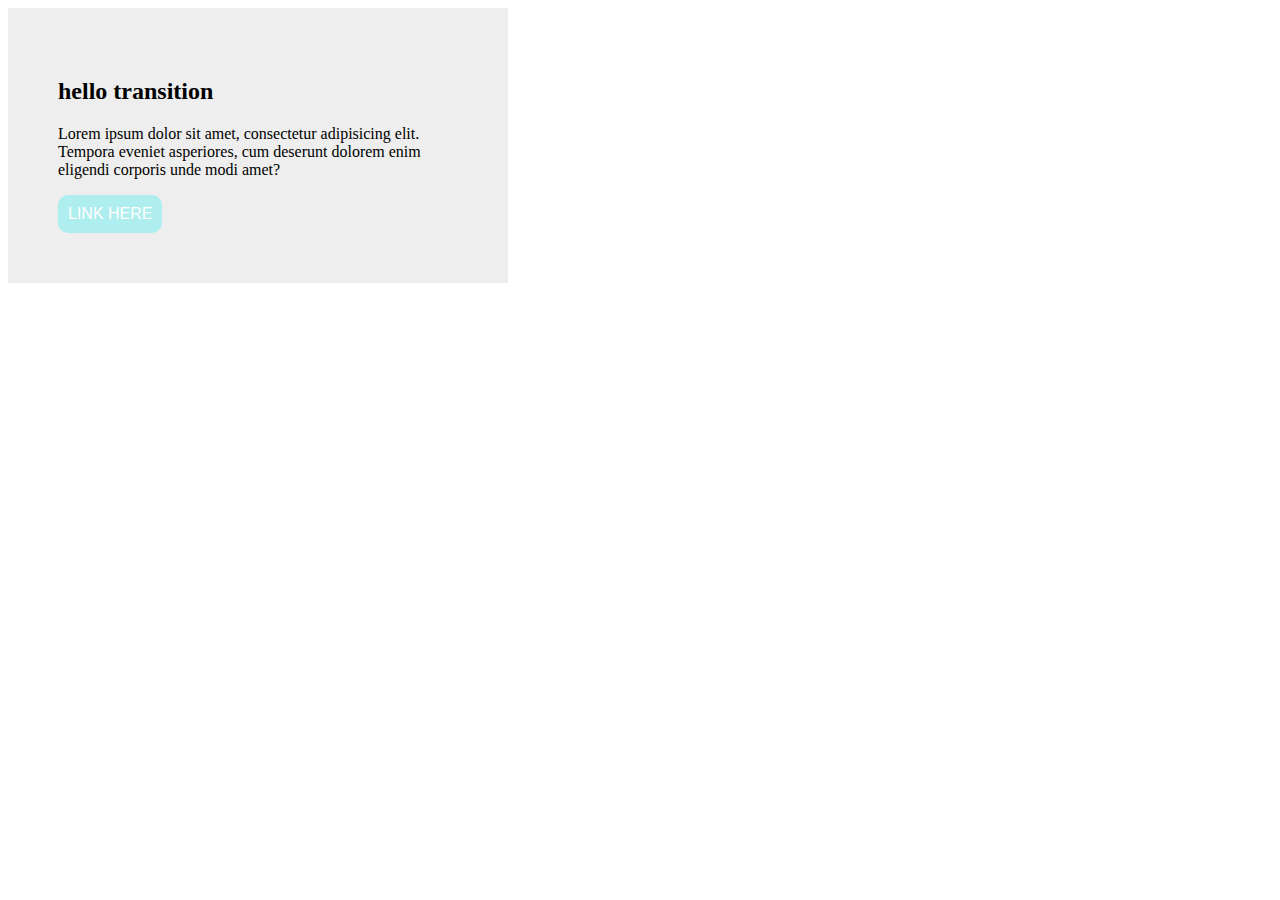
<file: index.html>
<!DOCTYPE html>
<html lang="en">
<head>
  <meta charset="UTF-8">
  <title>css transition</title>
  <meta name="viewport" content="width=device-width, initial-scale=1.0">
  <link rel="stylesheet" href="style.css">
</head>
<body>
 
   <article>
     <h2>hello transition</h2>
     <p>Lorem ipsum dolor sit amet, consectetur adipisicing elit. Tempora eveniet asperiores, cum deserunt dolorem enim eligendi corporis unde modi amet?</p>
     <a href="#" class="funkyLink">link here</a>
   </article>
  
</body>
</html>
</file>
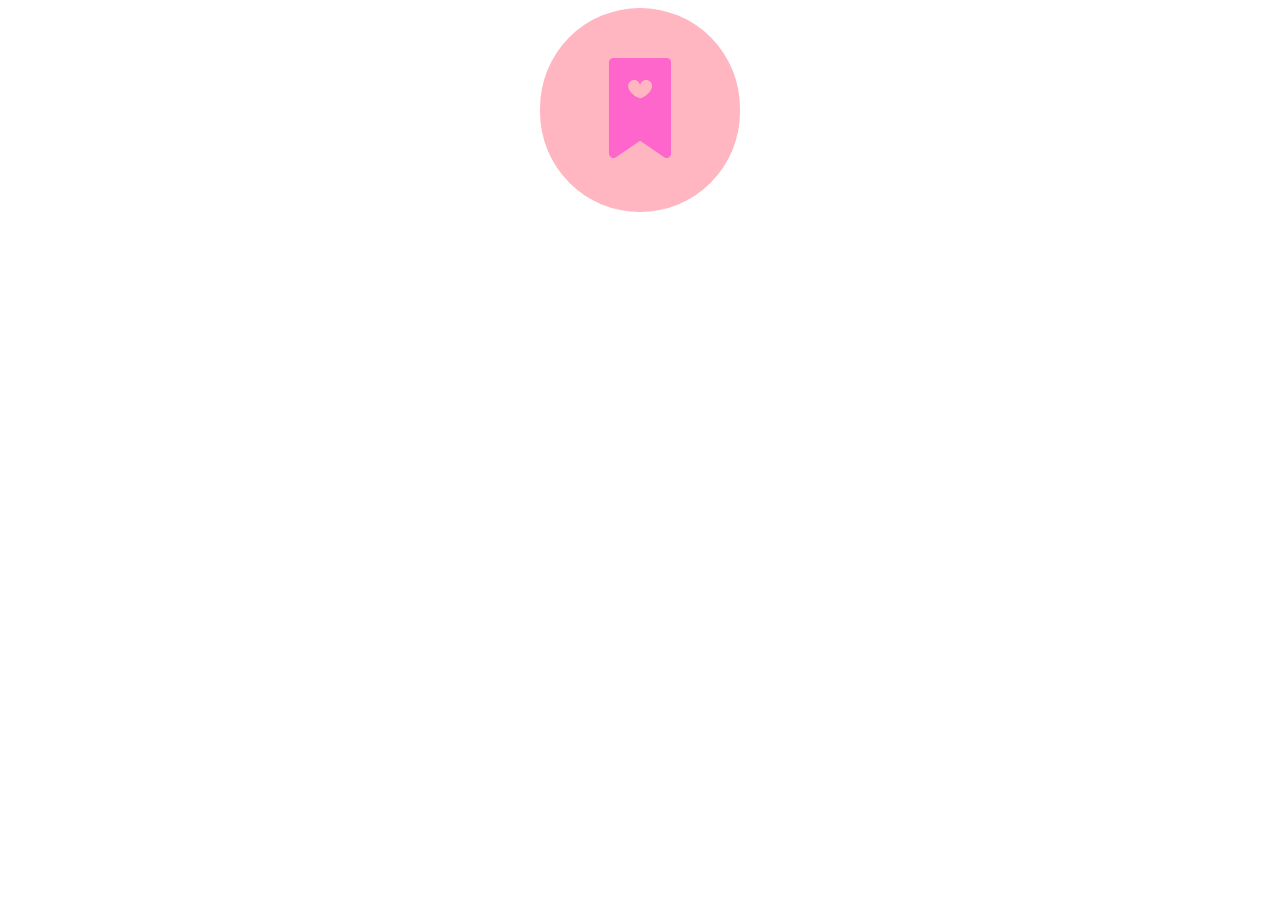
<file: book button/book-button.html>
<!DOCTYPE html>
<html lang="en">
<head>
  <meta charset="UTF-8">
  <title>book button</title>
  <meta name="viewport" content="width=device-width, initial-scale=1.0">
  <link rel="stylesheet" href="book-button.css">
</head>
<body>
 
 <section class="book">
  <a href="#"><img src="bookmark-svgrepo-com.svg" alt="book-mark-image" width="100"></a>
 </section>
  
</body>
</html>
</file>
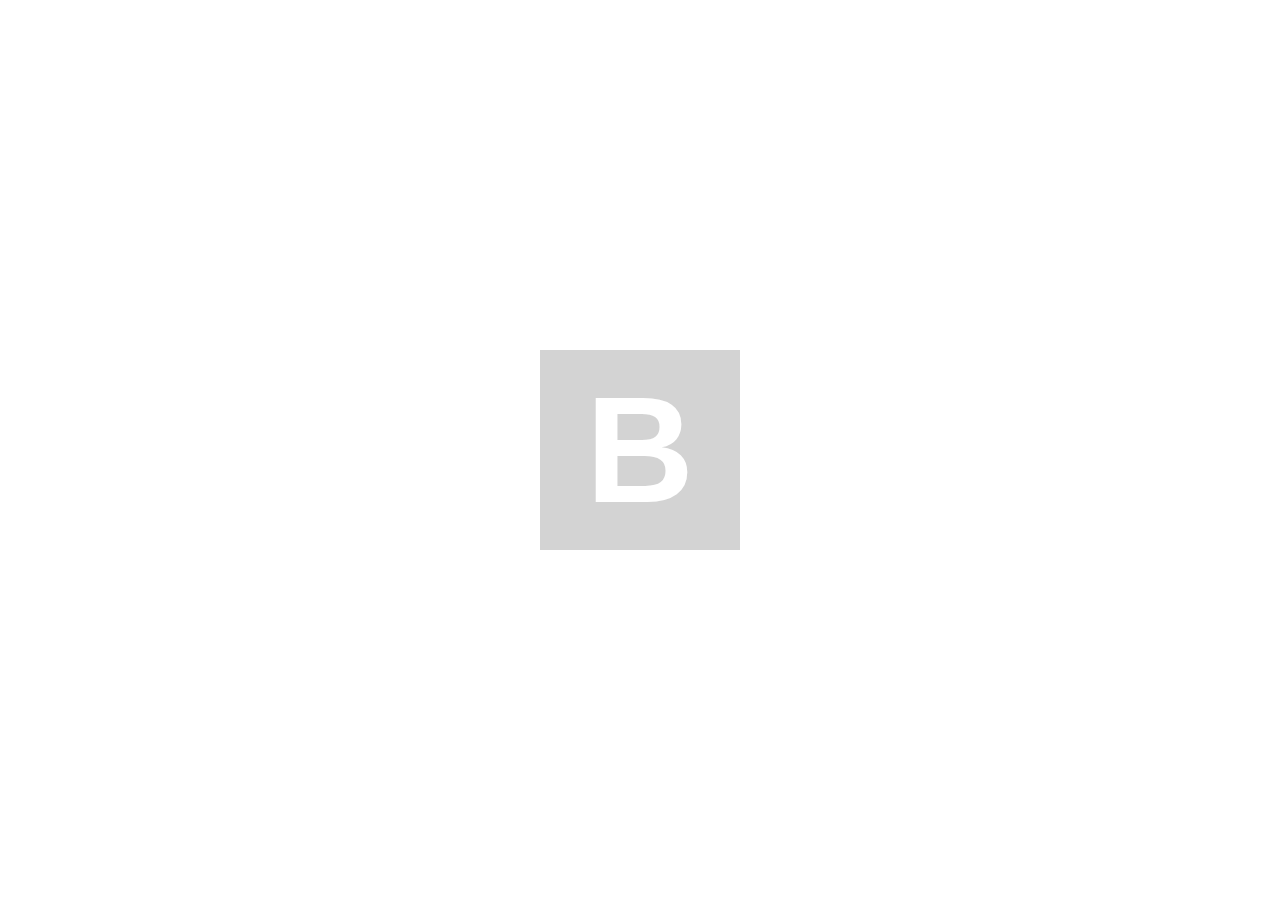
<file: logo transition/logo-transition.html>
<!DOCTYPE html>
<html lang="en">
<head>
  <meta charset="UTF-8">
  <title>css transition - logo</title>
  <meta name="viewport" content="width=device-width, initial-scale=1.0">
  <link rel="stylesheet" href="logo-transition.css">
</head>
<body>

  <div class="main_container">
   
    <h1>B</h1>
    <div class="background background_one"></div>
    <div class="background background_two"></div>
    
  </div>
 
 
  
</body>
</html>
</file>
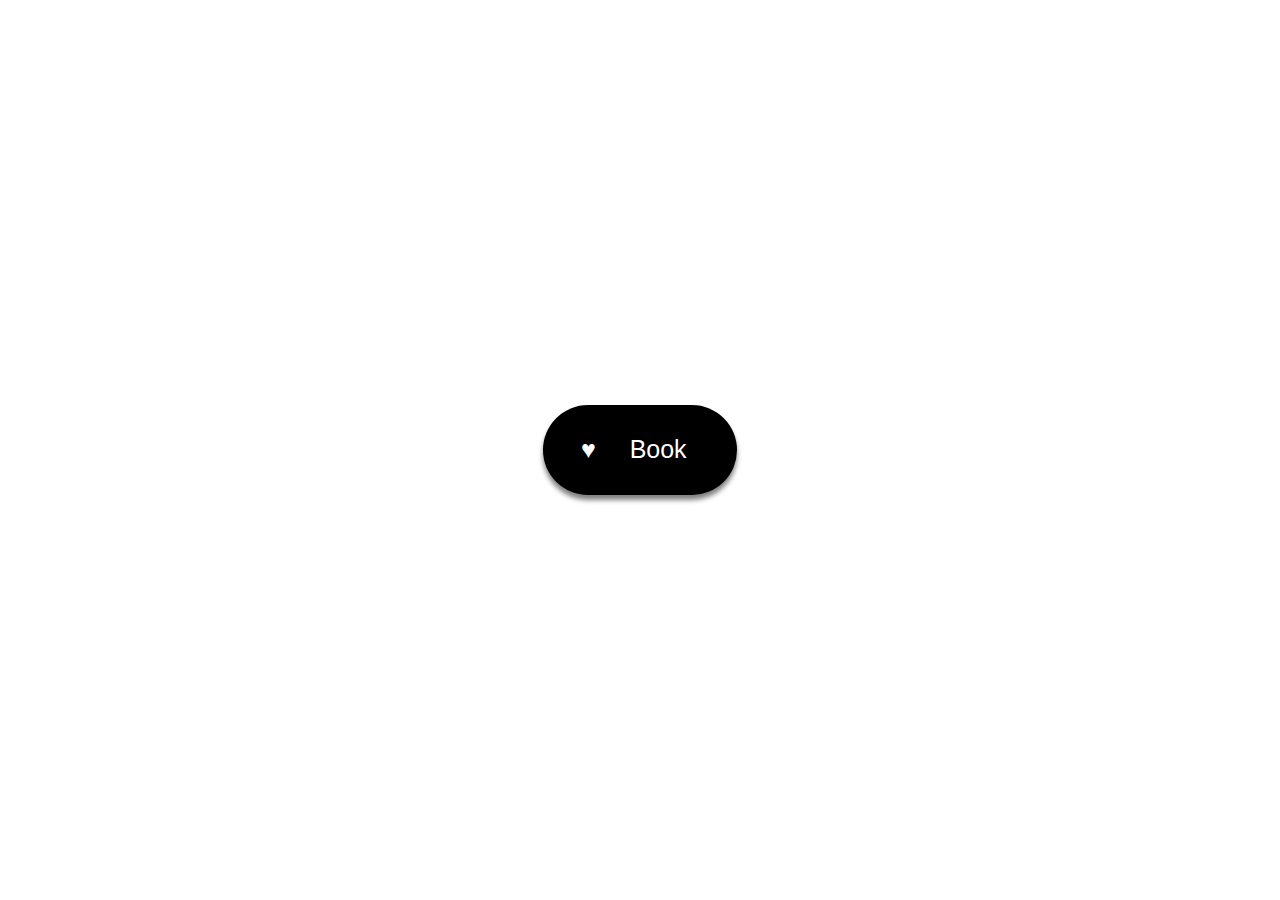
<file: book button/new-in-class-redo/button.html>
<!DOCTYPE html>
<html lang="en">
<head>
  <meta charset="UTF-8">
  <title>css transition - button</title>
  <meta name="viewport" content="width=device-width, initial-scale=1.0">
  <link rel="stylesheet" href="button.css">
</head>
<body>

  <div class="main_container">
   <div class="icon">&hearts;</div>
   <div class="text">Book</div>
  
  </div>
 
 
  
</body>
</html>
</file>
<file: style.css>
*{
  box-sizing: border-box;
}

article{
  max-width: 500px;
  padding: 50px;
  background-color: #eee;
}

.funkyLink{
  display: inline-block;
  background-color: paleturquoise;
  color: white;
  
  background-image: url(arrow.svg);
  background-repeat: no-repeat;
  background-size: 20px;
  background-position: right -25px center;
  
  
  padding: 10px;
  
  text-decoration: none;
  font-family: sans-serif;
  text-transform: uppercase;
  border-radius: 10px;
  
  /* transition: property duration timing-function delay */
  transition: background-color 0.1s linear 0.3s,
              background-position .1s ease-out 0s,
              border-radius 0.4s,
              padding 0.3s ease-out 0.1s;
}

.funkyLink:hover{
  padding-right: 50px;
  border-radius: 10px;
  
  background-color: dodgerblue;
  background-position: right 20px center;
  
  /* transition: property duration timing-function delay */
  transition: background-color 0.3s linear 0.1s,
              background-position .1s ease-out .3s,
              border-radius 0.4s,
              padding 0.4s ease-out;
}
</file>
<file: book button/book-button.css>
*{
  box-sizing: border-box;
}

body{
  text-align: center;
}

.book{
  padding: 50px;
  display: inline-block;
  
  background-color: lightpink;
  border-radius: 100px;
  
  background-image: url(book-word.svg);
  background-repeat: no-repeat;
  background-position: bottom -200px center;
  
  transition: padding 0.3s ease-out 0.2s,
              background-position 0.2s ease-in 0.2s;
}

.book:hover{
  padding-right: 400px;
  background-position: bottom center;
  
  transition: padding 0.5s ease-out 0.1s,
              background-position 0.2s ease-out 0.3s;
}
</file>
<file: logo transition/logo-transition.css>
*{
  box-sizing: border-box;
}

body{
  margin: 0;
  /* make sure the height of the body is at least as high as the browser window */
  min-height: 100vh;
  
  /* center the flex items */
  display: flex;
  justify-content: center;
  align-items: center;
  
  
}

.main_container{ 
  width: 200px;
  height: 200px;
  
  background-color: lightgray;
  position: relative;
  
  /* hide what is outside this element's bounds */
  overflow: hidden; 
}

.main_container:hover .background_one {
  top: 0;
  left: 0;
  
  /* remove the delay */
  transition-delay: 0s;
}

.main_container:hover .background_two {
  left: 0;
  transition-delay: 0.4s;
}

h1{
  margin: 0;
  
  font-family: sans-serif;
  font-size: 150px;
  
  text-align: center;
  line-height: 200px;
  
  color: white;
  
  /* bring it on top of the background */
  position: relative;
  z-index: 2;
}

.background {
  width: 100%;
  height: 100%;
  
  position: absolute;
  top: 0;
  left: 0;
  
  transition: top 0.3s,
              left 0.3s;
  transition-timing-function: ease-in-out;
}

.background_one{
  background-color: black;
  top: 100%;
  left: 100%;
  
  transition-delay: 0.3s;
}

.background_two{
  background-color: lightgreen;
  top: 0;
  left: -100%;
}
</file>
<file: book button/new-in-class-redo/button.css>
*{
  box-sizing: border-box;
}

body{
  margin: 0;
  /* make sure the height of the body is at least as high as the browser window */
  min-height: 100vh;
  
  /* center the flex item */
  display: flex;
  justify-content: center;
  align-items: center;
}

.main_container{
  background: black;
  color: white;
  font-size: 25px;
  
  padding: 30px;
  border-radius: 60px;
  
  box-shadow: 0 5px 5px grey;
  
  transition: box-shadow .3s;
}

.main_container:hover{
  box-shadow: 0 15px 20px grey;
}
.icon{
  width: 30px;
  height: 30px;
  
  line-height: 30px;
  text-align: center;
}

.text{
  font-family: sans-serif;
  padding: 0 20px;
}
.main_container div{
  display: inline-block;
  
}
</file>
